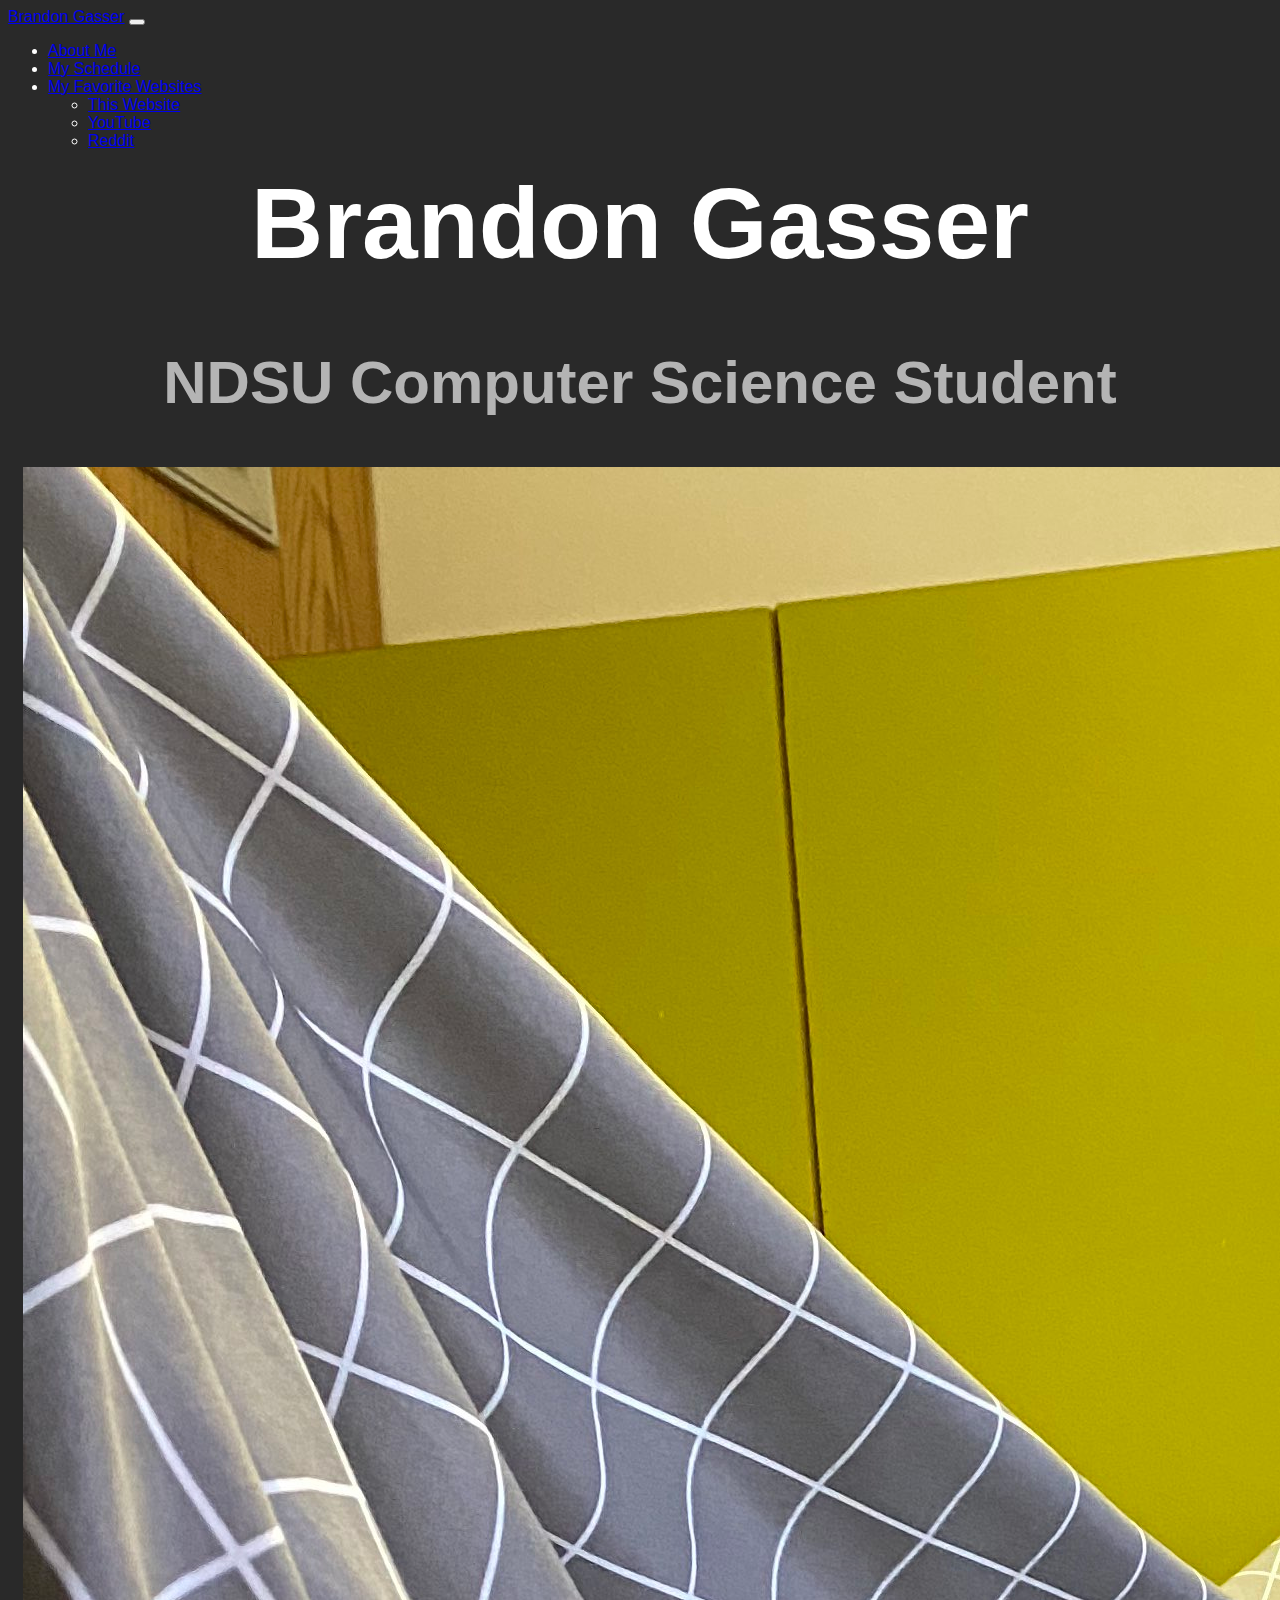
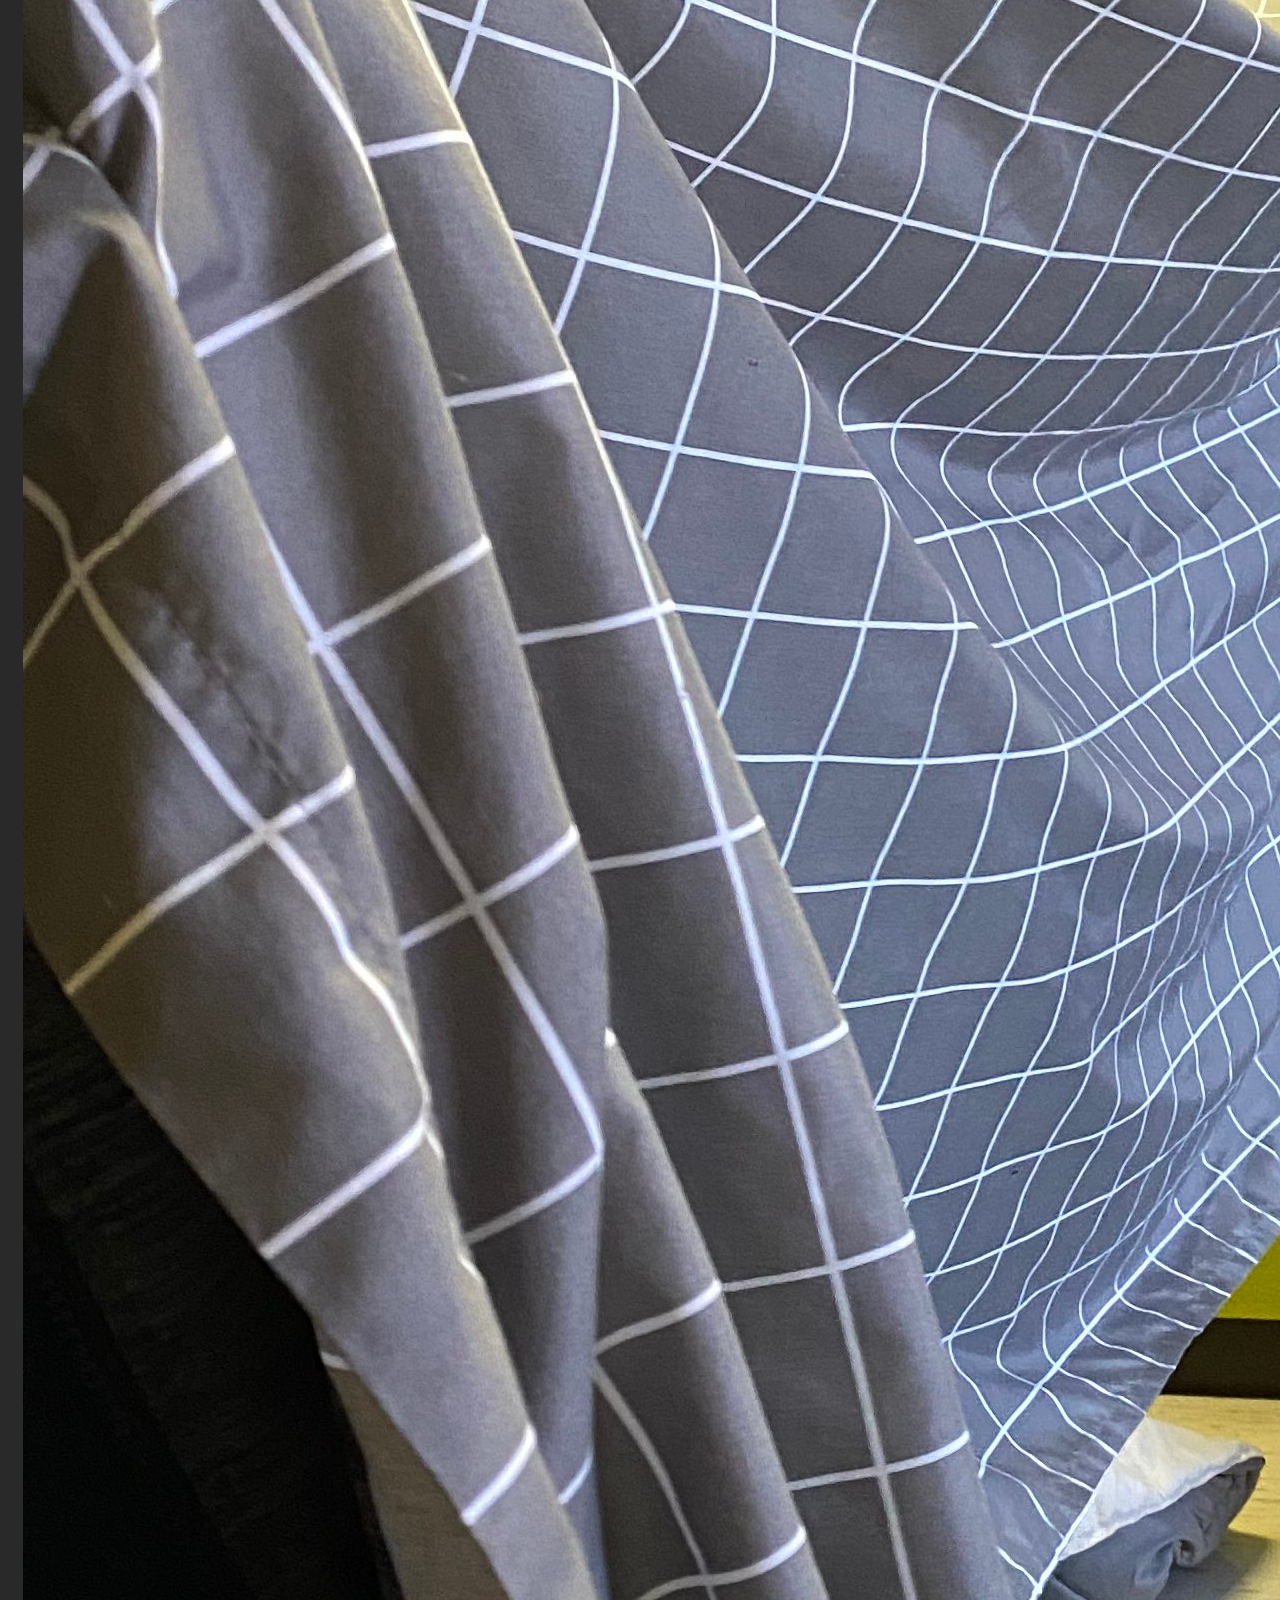
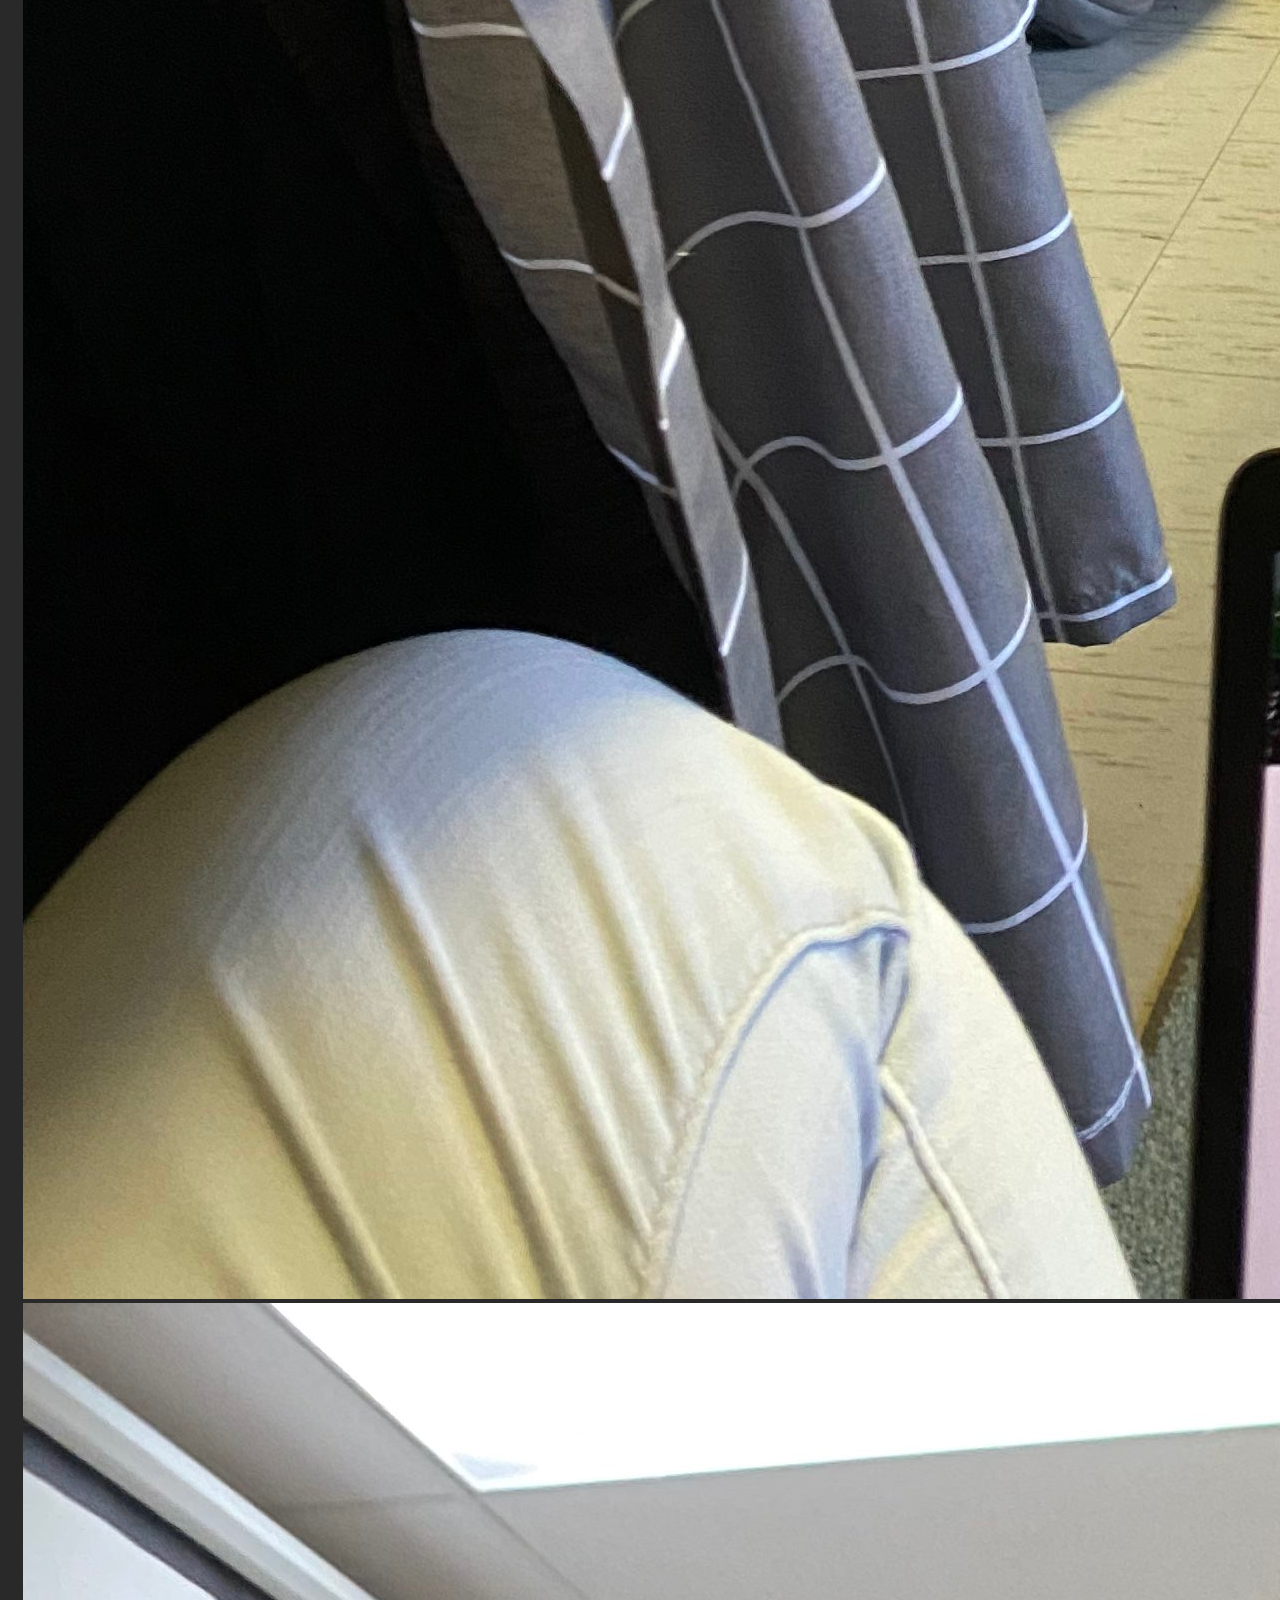
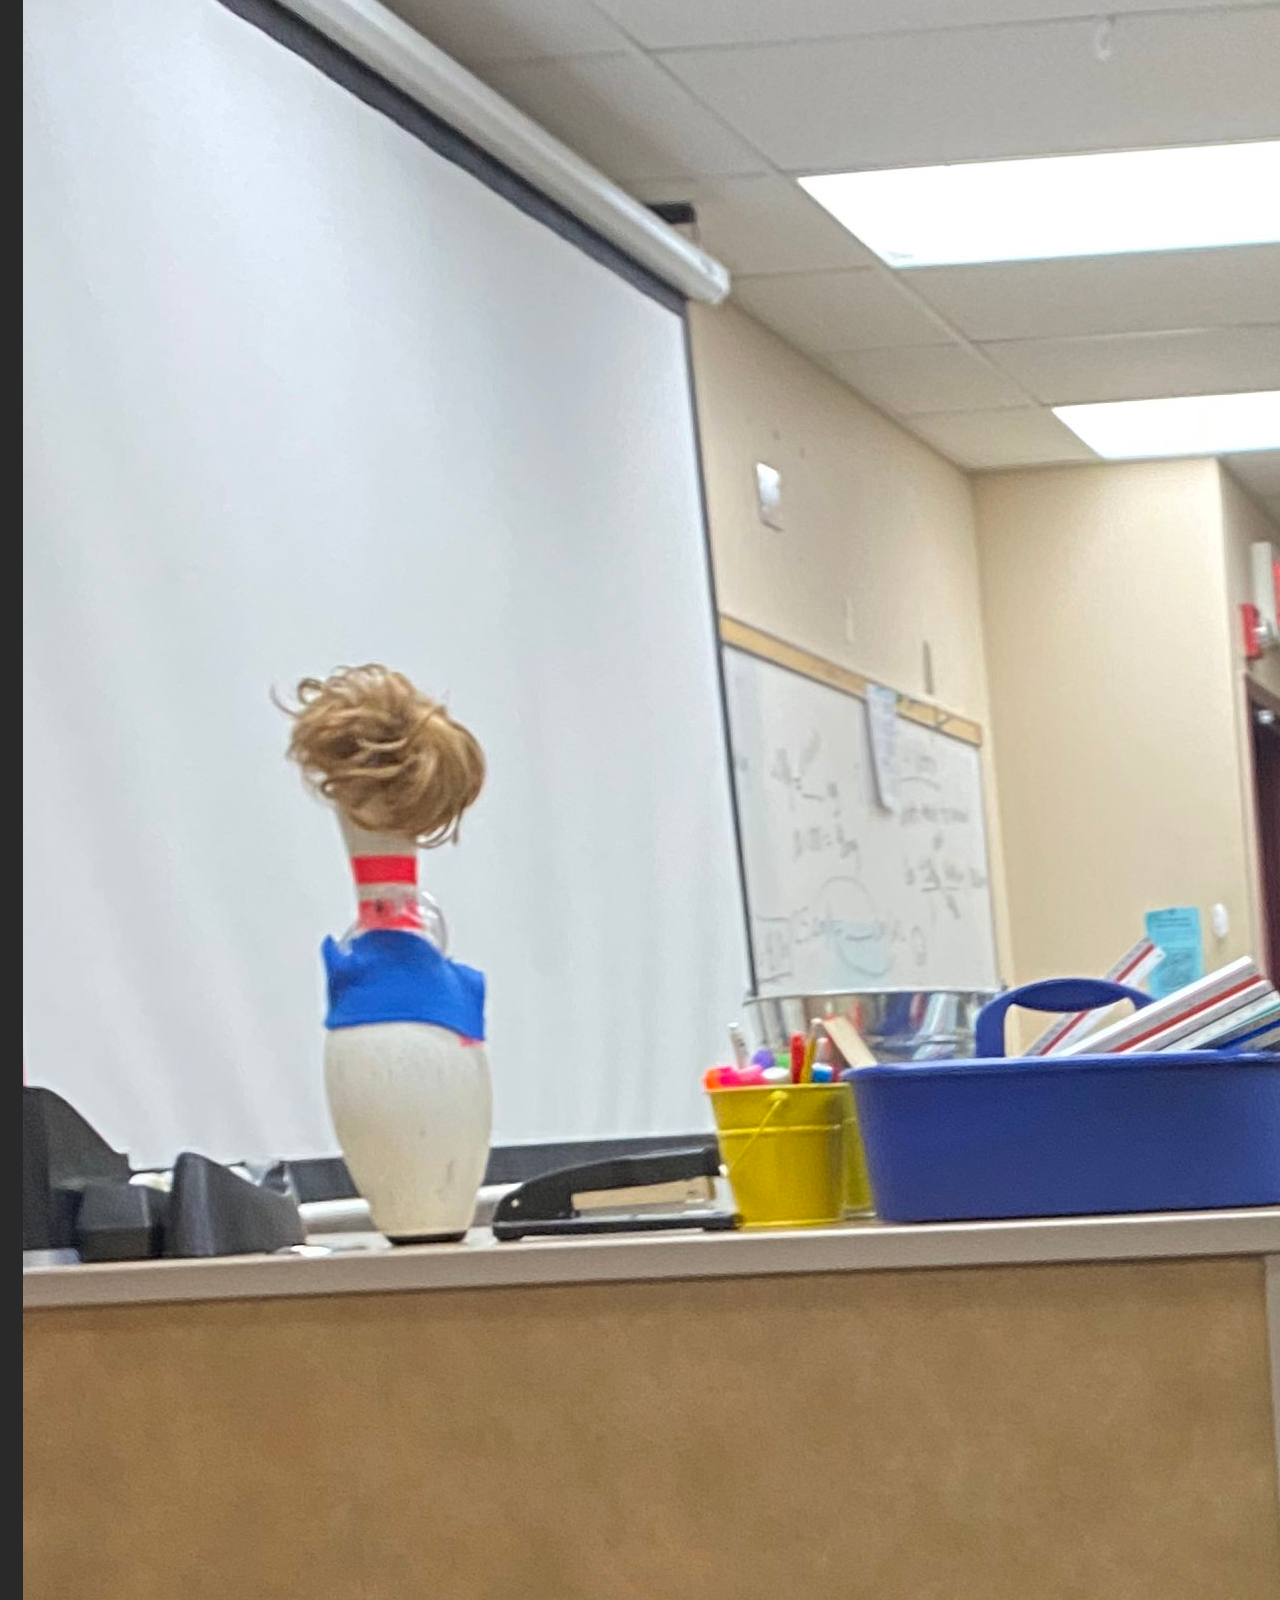
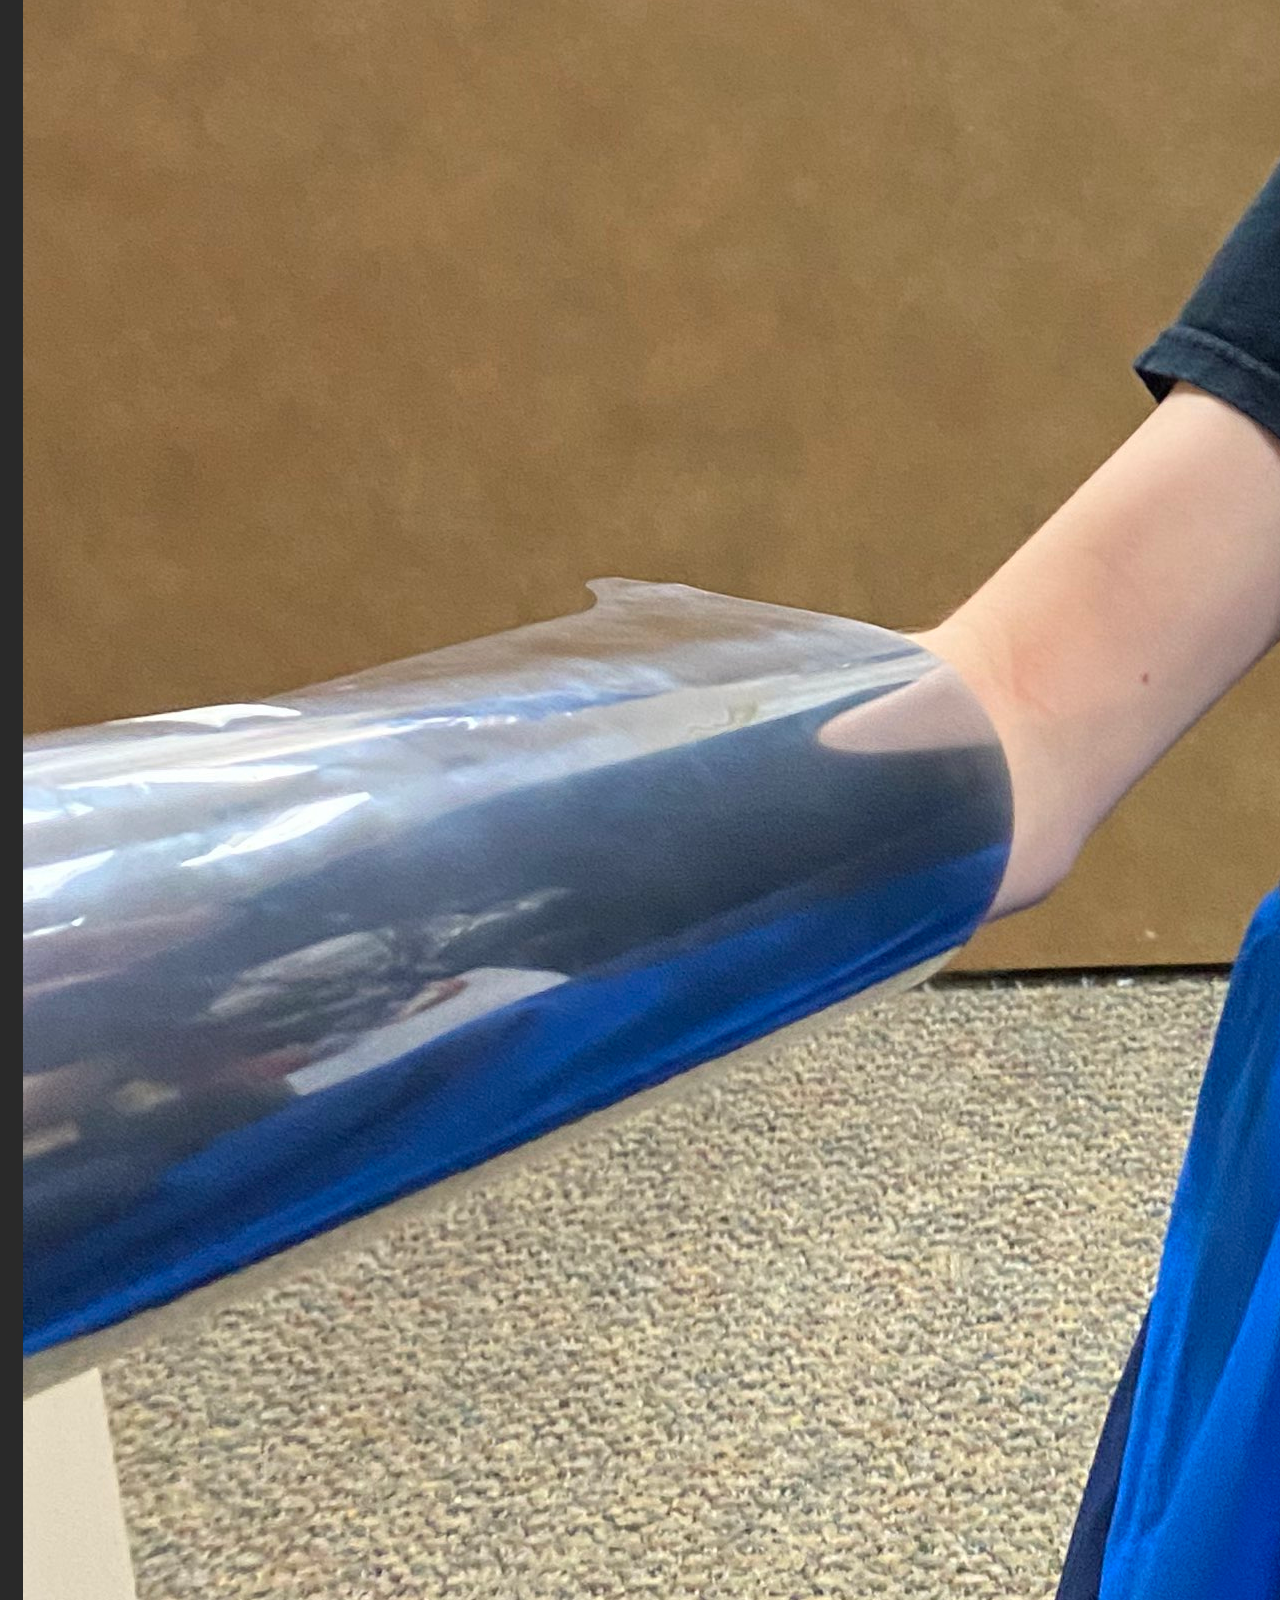
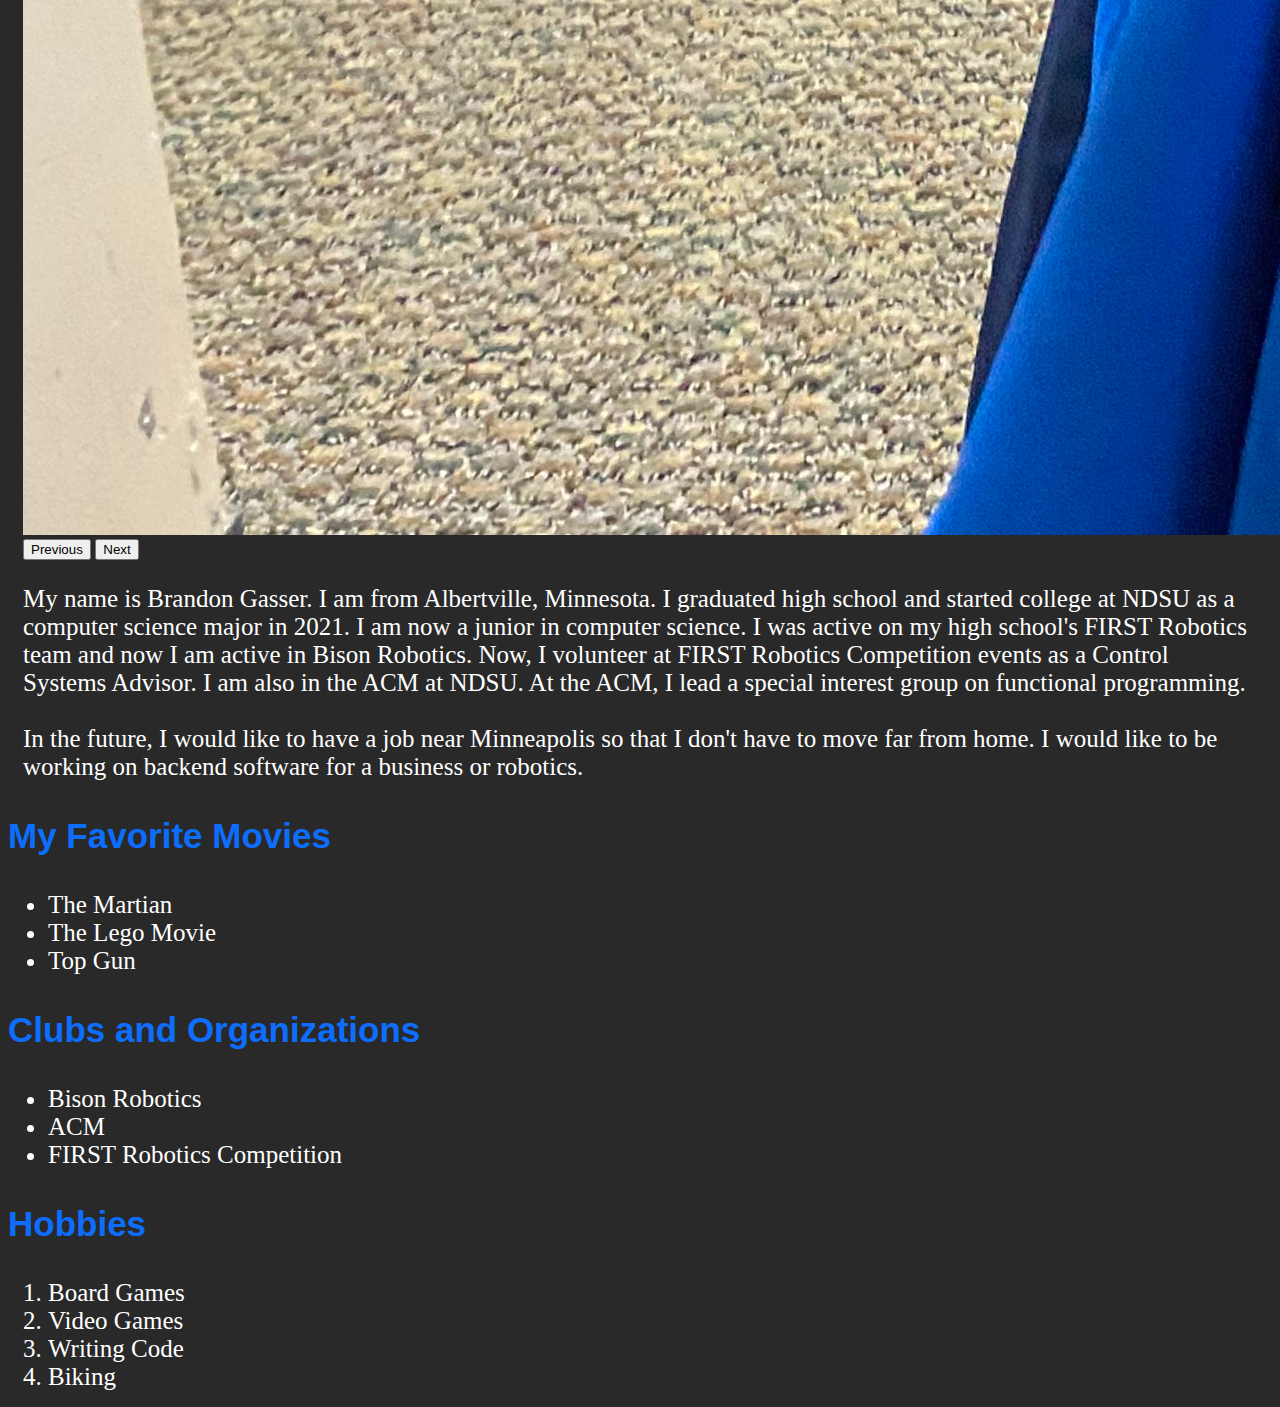
<file: index.html>
<!doctype html>
<html lang="en">

<head>
    <meta charset="utf-8">
    <meta name="viewport" content="width=device-width, initial-scale=1">
    <title>Brandon Gasser</title>
    <link href="https://cdn.jsdelivr.net/npm/bootstrap@5.3.0-alpha1/dist/css/bootstrap.min.css" rel="stylesheet"
        integrity="sha384-GLhlTQ8iRABdZLl6O3oVMWSktQOp6b7In1Zl3/Jr59b6EGGoI1aFkw7cmDA6j6gD" crossorigin="anonymous">
    <link href="styles/style.css" rel="stylesheet">
</head>

<body>
    <nav class="navbar navbar-expand-lg bg-primary">
        <div class="container-fluid">
            <a class="navbar-brand" href="index.html">Brandon Gasser</a>
            <button class="navbar-toggler" type="button" data-bs-toggle="collapse"
                data-bs-target="#navbarSupportedContent" aria-controls="navbarSupportedContent" aria-expanded="false"
                aria-label="Toggle navigation">
                <span class="navbar-toggler-icon"></span>
            </button>
            <div class="collapse navbar-collapse" id="navbarSupportedContent">
                <ul class="navbar-nav me-auto mb-2 mb-lg-0">
                    <li class="nav-item">
                        <a class="nav-link active" aria-current="page" href="index.html">About Me</a>
                    </li>
                    <li class="nav-item">
                        <a class="nav-link" href="schedule.html">My Schedule</a>
                    </li>
                    <li class="nav-item dropdown">
                        <a class="nav-link dropdown-toggle" href="#" role="button" data-bs-toggle="dropdown"
                            aria-expanded="false">
                            My Favorite Websites
                        </a>
                        <ul class="dropdown-menu">
                            <li><a class="dropdown-item" href="index.html">This Website</a></li>
                            <li><a class="dropdown-item" href="https://www.youtube.com">YouTube</a></li>
                            <li><a class="dropdown-item" href="https://www.reddit.com">Reddit</a></li>
                        </ul>
                    </li>
                </ul>
            </div>
        </div>
    </nav>

    <div class="container-fluid">
        <h1>Brandon Gasser</h1>
        <h2>NDSU Computer Science Student</h2>
    </div>
    <div class="row" style="margin: 15px; margin-top: 30px;">
        <div class="col-1"></div>
        <div class="col-4">
            <div id="carouselExampleAutoplaying" class="carousel slide" data-bs-ride="carousel">
                <div class="carousel-inner">
                    <div class="carousel-item active">
                        <img src="images/IMG_0749_Original.jpg" class="d-block w-100 rounded" alt="Me with my fort">
                    </div>
                    <div class="carousel-item">
                        <img src="images/IMG_2201_Original.jpg" class="d-block w-100 rounded"
                            alt="Me volunteering at a robotics event">
                    </div>
                </div>
                <button class="carousel-control-prev" type="button" data-bs-target="#carouselExampleAutoplaying"
                    data-bs-slide="prev">
                    <span class="carousel-control-prev-icon" aria-hidden="true"></span>
                    <span class="visually-hidden">Previous</span>
                </button>
                <button class="carousel-control-next" type="button" data-bs-target="#carouselExampleAutoplaying"
                    data-bs-slide="next">
                    <span class="carousel-control-next-icon" aria-hidden="true"></span>
                    <span class="visually-hidden">Next</span>
                </button>
            </div>
        </div>
        <div class="col-1"></div>
        <div class="col-1"></div>
        <div class="col-4">
            <p>My name is Brandon Gasser. I am from Albertville, Minnesota. I graduated high school and started college
                at NDSU as a computer science major in 2021. I am now a junior in computer science. I was active on my
                high school's FIRST Robotics team and now I am active in Bison Robotics. Now, I volunteer at FIRST
                Robotics Competition events as a Control Systems Advisor. I am also in the ACM at NDSU. At the ACM, I
                lead a special interest group on functional programming.<br><br>In the future, I would like to have a
                job near Minneapolis so that I don't have to move far from home. I would like to be working on backend
                software for a business or robotics.</p>
        </div>
        <div class="col-1"></div>
    </div>
    <div class="row p-3">
        <div class="col-4">
            <h3>My Favorite Movies</h3>
            <ul class="preferences-list">
                <li>The Martian</li>
                <li>The Lego Movie</li>
                <li>Top Gun</li>
            </ul>
        </div>
        <div class="col-4">
            <h3>Clubs and Organizations</h3>
            <ul class="preferences-list">
                <li>Bison Robotics</li>
                <li>ACM</li>
                <li>FIRST Robotics Competition</li>
            </ul>
        </div>
        <div class="col-4">
            <h3>Hobbies</h3>
            <ol class="preferences-list">
                <li>Board Games</li>
                <li>Video Games</li>
                <li>Writing Code</li>
                <li>Biking</li>
            </ol>
        </div>
    </div>
    <script src="https://cdn.jsdelivr.net/npm/bootstrap@5.3.0-alpha1/dist/js/bootstrap.bundle.min.js"
        integrity="sha384-w76AqPfDkMBDXo30jS1Sgez6pr3x5MlQ1ZAGC+nuZB+EYdgRZgiwxhTBTkF7CXvN"
        crossorigin="anonymous"></script>
</body>

</html>
</file>
<file: styles/style.css>
body {
    background-color: rgb(41, 41, 41);
    font-family: Impact, Haettenschweiler, 'Arial Narrow Bold', sans-serif;
    color: white;
}

h1, h2 {
    text-align: center;
    margin-top: 15px;
}

h1 {
    font-size: 100px;
}

h2 {
    font-size: 60px;
    color: rgb(180, 180, 180);
}

h3 {
    font-size: 35px;
    color: #0d6efd;
}

p, .preferences-list li {
    font-family: cursive;
    font-size: 25px;
}

table {
    font-family: cursive;
    text-align: center;
}

th {
    font-size: 25px;
    font-style: bold;
}

td {
    font-size: 20px;
}
</file>
